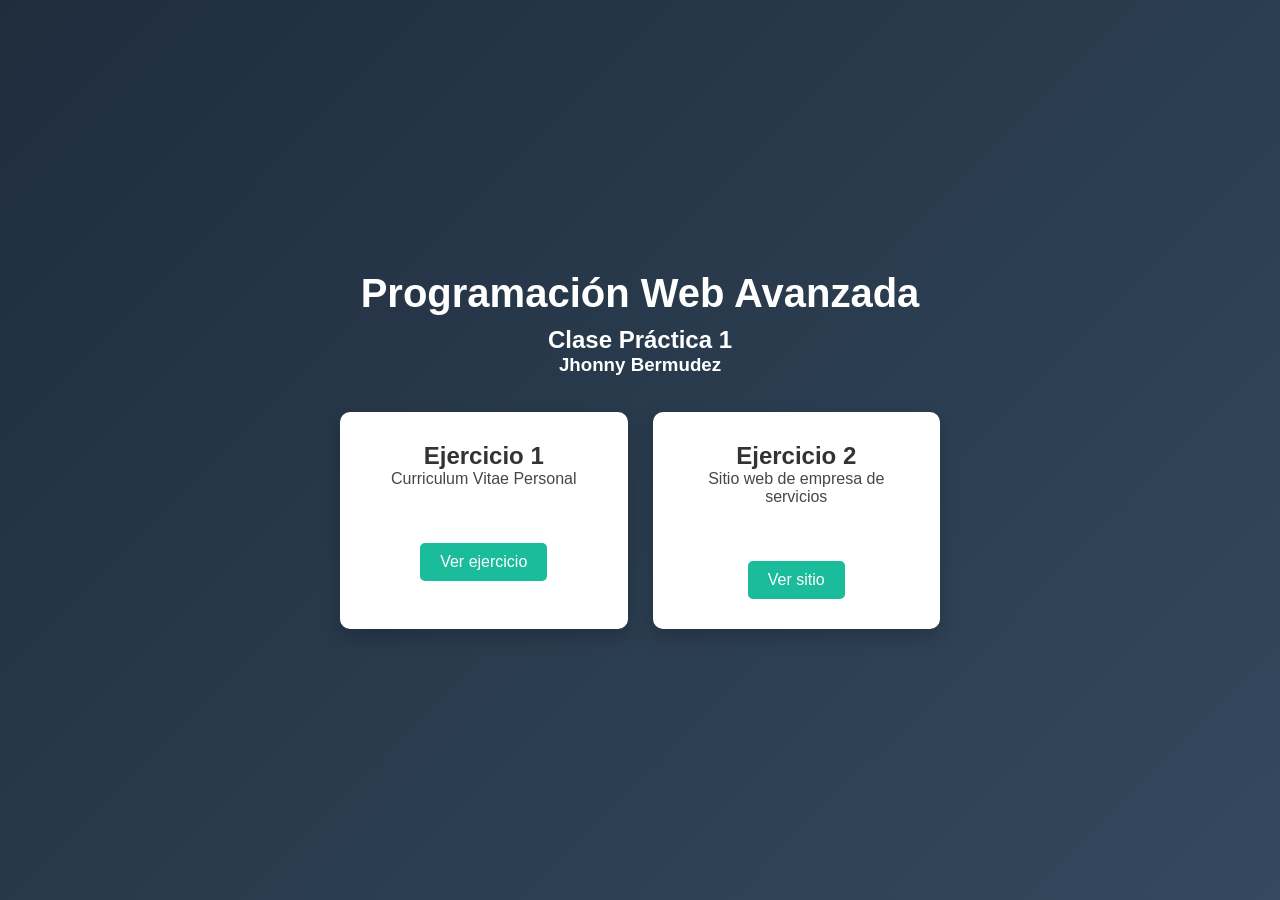
<file: index.html>
<!DOCTYPE html>
<html>

<head>
    <meta charset="UTF-8">
    <meta name="viewport" content="width=device-width, initial-scale=1.0">

    <title>Programación Web Avanzada</title>

    <style>
        * {
            margin: 0;
            padding: 0;
            box-sizing: border-box;
        }

        body {
            font-family: Segoe UI, Arial;
            background: linear-gradient(135deg, #1f2d3d, #34495e);
            color: white;
            height: 100vh;
            display: flex;
            align-items: center;
            justify-content: center;
        }

        /* CONTENEDOR */
        .container {
            text-align: center;
        }

        /* TITULOS */
        h1 {
            font-size: 40px;
            margin-bottom: 10px;
        }

        p {
            margin-bottom: 40px;
            opacity: 0.9;
        }

        /* GRID */
        .grid {
            display: grid;
            grid-template-columns: repeat(auto-fit, minmax(250px, 1fr));
            gap: 25px;
            max-width: 600px;
            margin: auto;
        }

        /* TARJETAS */
        .card {
            background: white;
            color: #333;
            padding: 30px;
            border-radius: 10px;
            box-shadow: 0 8px 20px rgba(0, 0, 0, 0.2);
            transition: 0.3s;
        }

        .card:hover {
            transform: translateY(-5px);
        }

        /* BOTON */
        .card a {
            display: inline-block;
            margin-top: 15px;
            text-decoration: none;
            background: #1abc9c;
            color: white;
            padding: 10px 20px;
            border-radius: 5px;
        }

        .card a:hover {
            background: #16a085;
        }
    </style>
</head>

<body>

    <div class="container">

        <h1>Programación Web Avanzada</h1>
        <h2>Clase Práctica 1</h2>
        <h3>Jhonny Bermudez</h3>
        <br>
        <br>
        <div class="grid">

            <div class="card">

                <h2>Ejercicio 1</h2>

                <p>Curriculum Vitae Personal</p>

                <a href="ej01.html">Ver ejercicio</a>

            </div>

            <div class="card">

                <h2>Ejercicio 2</h2>

                <p>Sitio web de empresa de servicios</p>

                <a href="ej02/index.html">Ver sitio</a>

            </div>

        </div>

    </div>

</body>

</html>
</file>
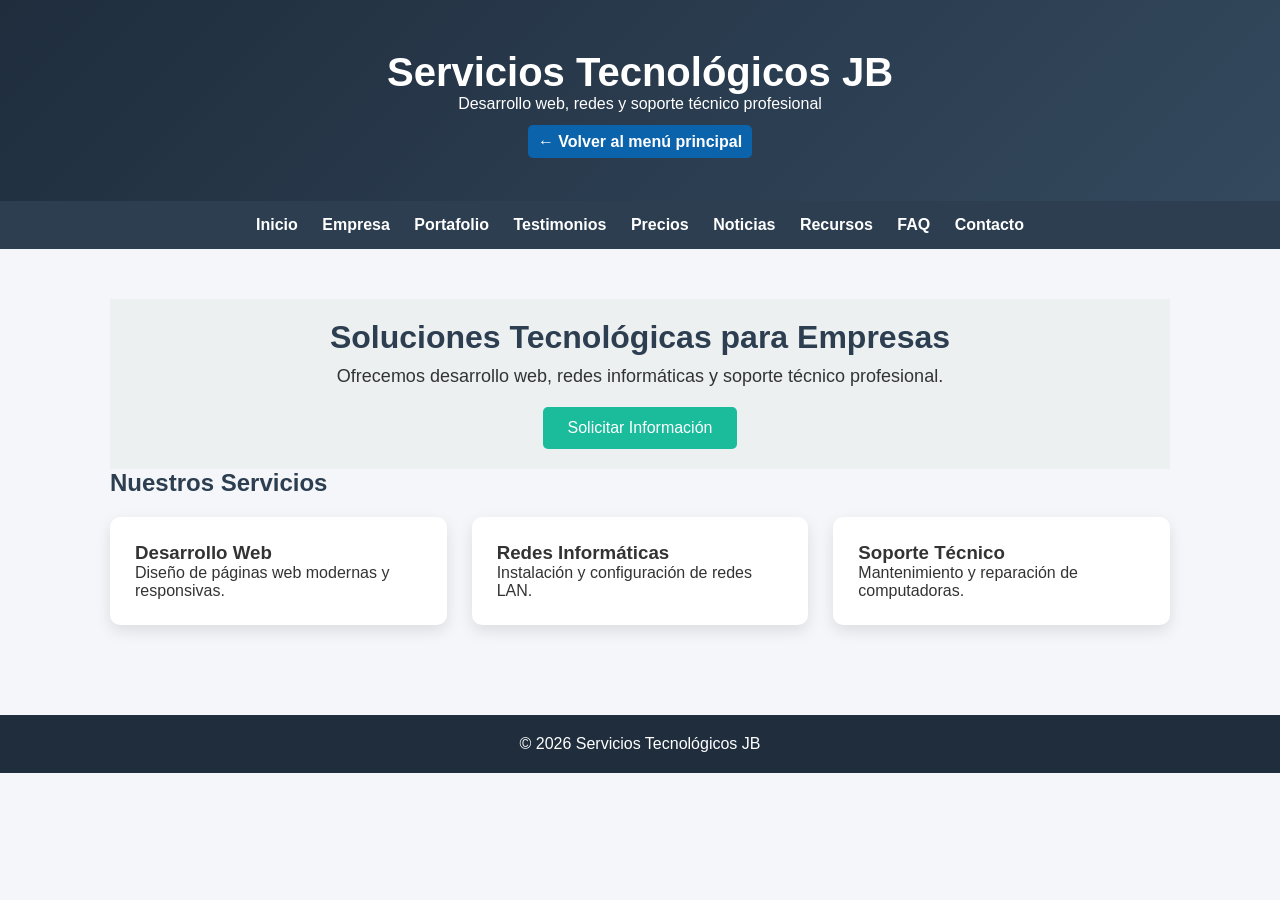
<file: ej02/index.html>
<!DOCTYPE html>
<html>

<head>
    <meta charset="UTF-8">
    <meta name="viewport" content="width=device-width, initial-scale=1.0">
    <title>Servicios Tecnológicos JB</title>
    <link rel="stylesheet" href="css/estilos.css">
</head>

<body>
    <header>
        <h1>Servicios Tecnológicos JB</h1>
        <p>Desarrollo web, redes y soporte técnico profesional</p>
        
        <div class="volver">
           <a href="../index.html">← Volver al menú principal</a>
        </div>
    </header>
   
    <nav>
        <a href="index.html">Inicio</a>
        <a href="empresa.html">Empresa</a>
        <a href="portafolio.html">Portafolio</a>
        <a href="testimonios.html">Testimonios</a>
        <a href="precios.html">Precios</a>
        <a href="noticias.html">Noticias</a>
        <a href="recursos.html">Recursos</a>
        <a href="faq.html">FAQ</a>
        <a href="contacto.html">Contacto</a>
    </nav>

    <section class="container">
        <div class="hero">
            <h2>Soluciones Tecnológicas para Empresas</h2>
            <p>
                Ofrecemos desarrollo web, redes informáticas
                y soporte técnico profesional.
            </p>
            <a class="btn" href="contacto.html">Solicitar Información</a>
        </div>

        <h2>Nuestros Servicios</h2>
        <div class="grid">
            <div class="card">
                <h3>Desarrollo Web</h3>
                <p>Diseño de páginas web modernas y responsivas.</p>
            </div>

            <div class="card">
                <h3>Redes Informáticas</h3>
                <p>Instalación y configuración de redes LAN.</p>
            </div>

            <div class="card">
                <h3>Soporte Técnico</h3>
                <p>Mantenimiento y reparación de computadoras.</p>
            </div>
        </div>
    </section>

    <footer>
        © 2026 Servicios Tecnológicos JB
    </footer>
</body>

</html>
</file>
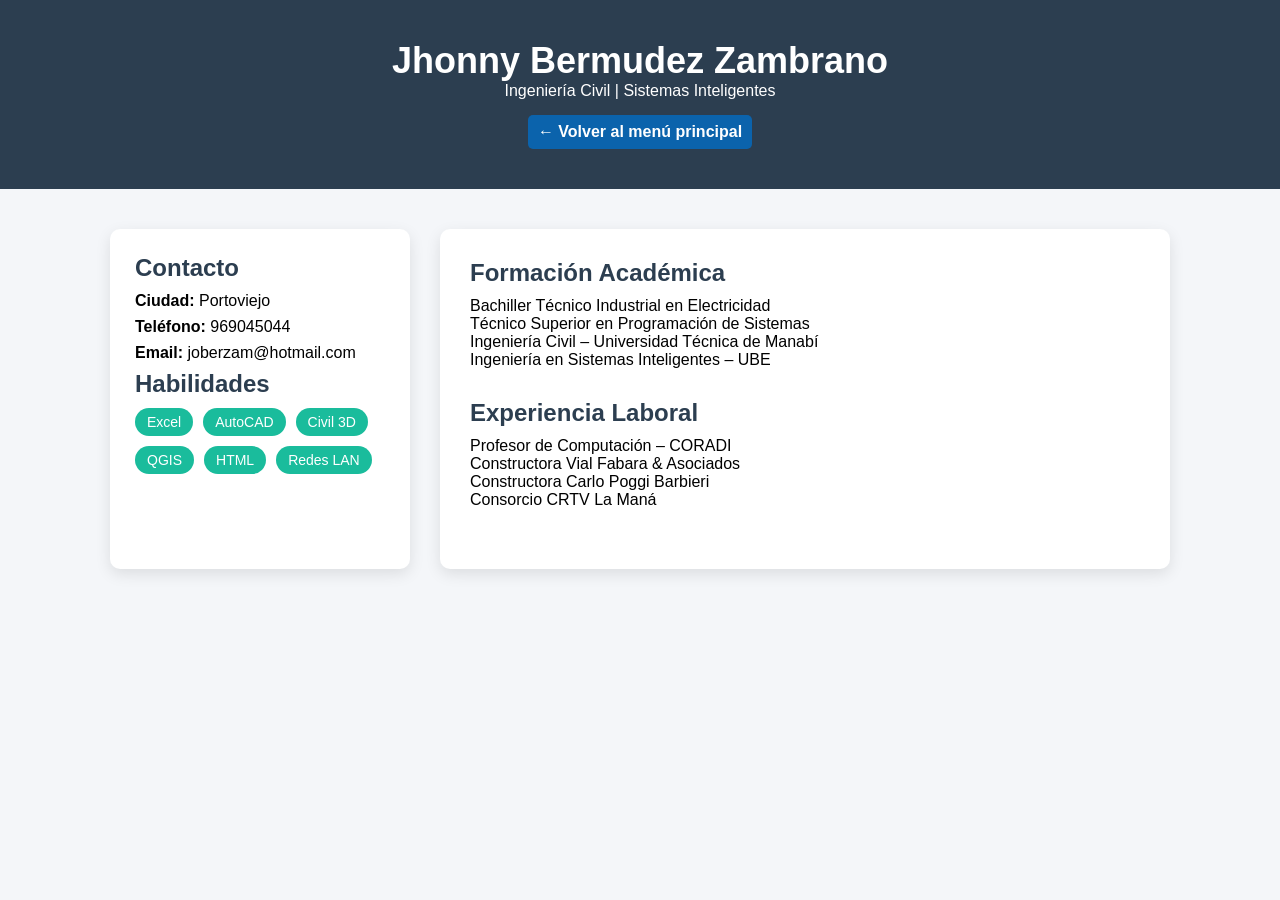
<file: ej01.html>
<!DOCTYPE html>
<html>

<head>
    <meta charset="UTF-8">
    <meta name="viewport" content="width=device-width, initial-scale=1.0">

    <title>Curriculum Vitae</title>
    
    <style>
        * {
            margin: 0;
            padding: 0;
            box-sizing: border-box;
        }

        body {
            font-family: Segoe UI, Arial;
            background: #f4f6f9;
        }

        /* HEADER */

        header {
            background: #2c3e50;
            color: white;
            text-align: center;
            padding: 40px;
        }

        header h1 {
            font-size: 36px;
        }

        /* CONTENEDOR */

        .container {
            max-width: 1100px;
            margin: auto;
            display: grid;
            grid-template-columns: 300px 1fr;
            gap: 30px;
            padding: 40px 20px;
        }

        /* SIDEBAR */

        .sidebar {
            background: white;
            padding: 25px;
            border-radius: 10px;
            box-shadow: 0 5px 15px rgba(0, 0, 0, 0.1);
        }

        .sidebar h2 {
            margin-bottom: 10px;
            color: #2c3e50;
        }

        .sidebar p {
            margin-bottom: 8px;
        }

        /* CONTENIDO */

        .content {
            background: white;
            padding: 30px;
            border-radius: 10px;
            box-shadow: 0 5px 15px rgba(0, 0, 0, 0.1);
        }

        .section {
            margin-bottom: 30px;
        }

        .section h2 {
            margin-bottom: 10px;
            color: #2c3e50;
        }

        /* HABILIDADES */

        .skills {
            display: flex;
            flex-wrap: wrap;
            gap: 10px;
        }

        .skill {
            background: #1abc9c;
            color: white;
            padding: 6px 12px;
            border-radius: 20px;
            font-size: 14px;
        }

        /* RESPONSIVE */

        @media(max-width:800px) {

            .container {
                grid-template-columns: 1fr;
            }

        }

        .btn-home {
            display: inline-block;
            margin-top: 15px;
            padding: 8px 10px;
            background: #0b63ac;
            color: white;
            text-decoration: none;
            border-radius: 5px;
            font-weight: bold;
        }

        .btn-home:hover {
            background: #0a53b3;
        }
    </style>
</head>

<body>

    <header>
        <h1>Jhonny Bermudez Zambrano</h1>
        <p>Ingeniería Civil | Sistemas Inteligentes</p>
        <a class="btn-home" href="index.html">← Volver al menú principal</a>
    </header>

    <div class="container">

        <!-- SIDEBAR -->
        <div class="sidebar">
            <h2>Contacto</h2>
            <p><strong>Ciudad:</strong> Portoviejo</p>
            <p><strong>Teléfono:</strong> 969045044</p>
            <p><strong>Email:</strong> joberzam@hotmail.com</p>
            <h2>Habilidades</h2>
            <div class="skills">
                <div class="skill">Excel</div>
                <div class="skill">AutoCAD</div>
                <div class="skill">Civil 3D</div>
                <div class="skill">QGIS</div>
                <div class="skill">HTML</div>
                <div class="skill">Redes LAN</div>
            </div>

        </div>

        <!-- CONTENIDO -->

        <div class="content">
            <div class="section">
                <h2>Formación Académica</h2>
                <p>Bachiller Técnico Industrial en Electricidad</p>
                <p>Técnico Superior en Programación de Sistemas</p>
                <p>Ingeniería Civil – Universidad Técnica de Manabí</p>
                <p>Ingeniería en Sistemas Inteligentes – UBE</p>
            </div>

            <div class="section">
                <h2>Experiencia Laboral</h2>
                <p>Profesor de Computación – CORADI</p>
                <p>Constructora Vial Fabara & Asociados</p>
                <p>Constructora Carlo Poggi Barbieri</p>
                <p>Consorcio CRTV La Maná</p>
            </div>
        </div>
    </div>
</body>
</html>
</file>
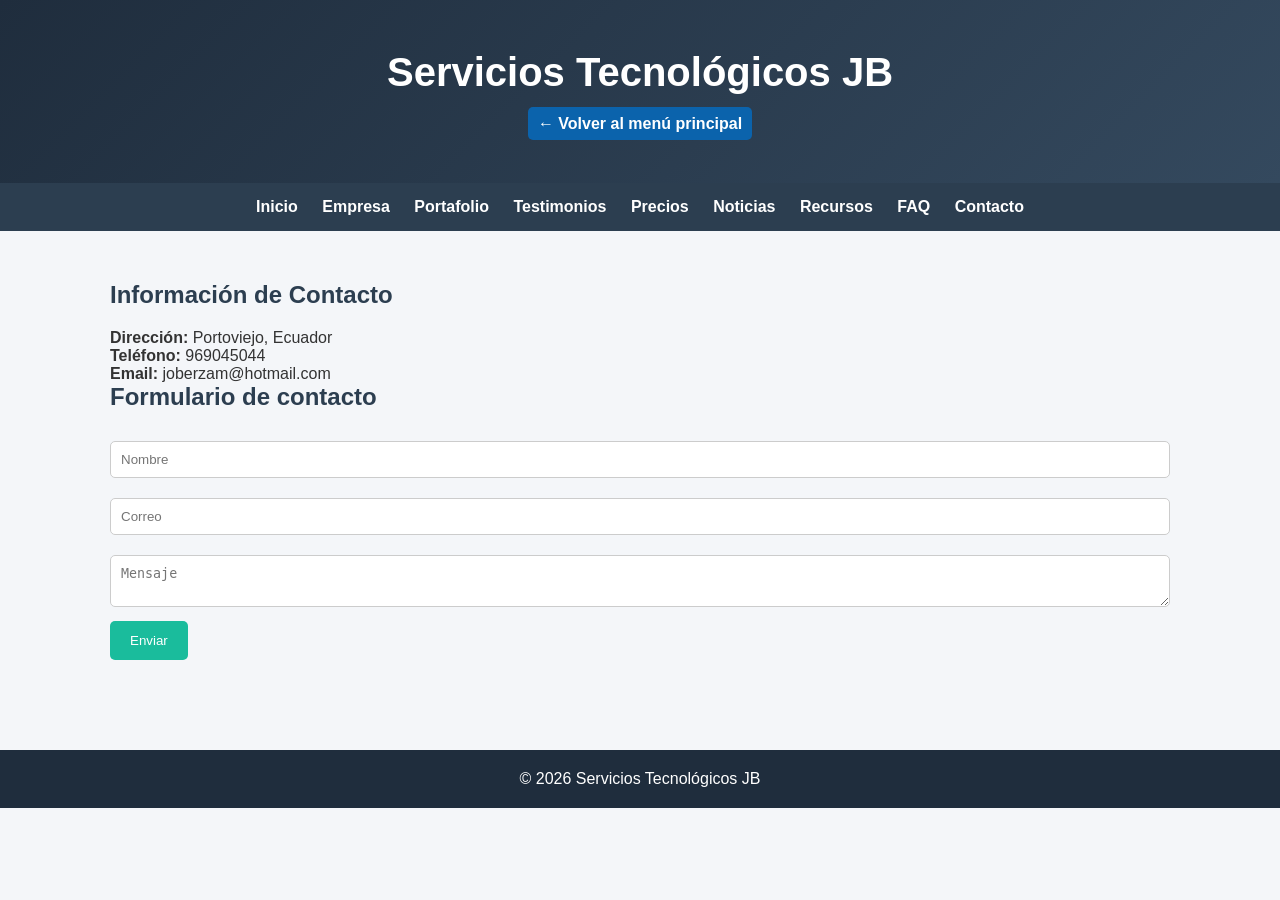
<file: ej02/contacto.html>
<!DOCTYPE html>
<html>

<head>
    <meta charset="UTF-8">
    <title>Contacto</title>
    <link rel="stylesheet" href="css/estilos.css">
</head>

<body>

    <header>
        <h1>Servicios Tecnológicos JB</h1>

        <div class="volver">
           <a href="../index.html">← Volver al menú principal</a>
        </div>
        
    </header>

    <nav>
        <a href="index.html">Inicio</a>
        <a href="empresa.html">Empresa</a>
        <a href="portafolio.html">Portafolio</a>
        <a href="testimonios.html">Testimonios</a>
        <a href="precios.html">Precios</a>
        <a href="noticias.html">Noticias</a>
        <a href="recursos.html">Recursos</a>
        <a href="faq.html">FAQ</a>
        <a href="contacto.html">Contacto</a>
    </nav>

    <section class="container">

        <h2>Información de Contacto</h2>

        <p><strong>Dirección:</strong> Portoviejo, Ecuador</p>
        <p><strong>Teléfono:</strong> 969045044</p>
        <p><strong>Email:</strong> joberzam@hotmail.com</p>

        <h2>Formulario de contacto</h2>

        <form>

            <input type="text" placeholder="Nombre">

            <input type="email" placeholder="Correo">

            <textarea placeholder="Mensaje"></textarea>

            <button>Enviar</button>

        </form>

    </section>

    <footer>
        © 2026 Servicios Tecnológicos JB
    </footer>

</body>

</html>
</file>
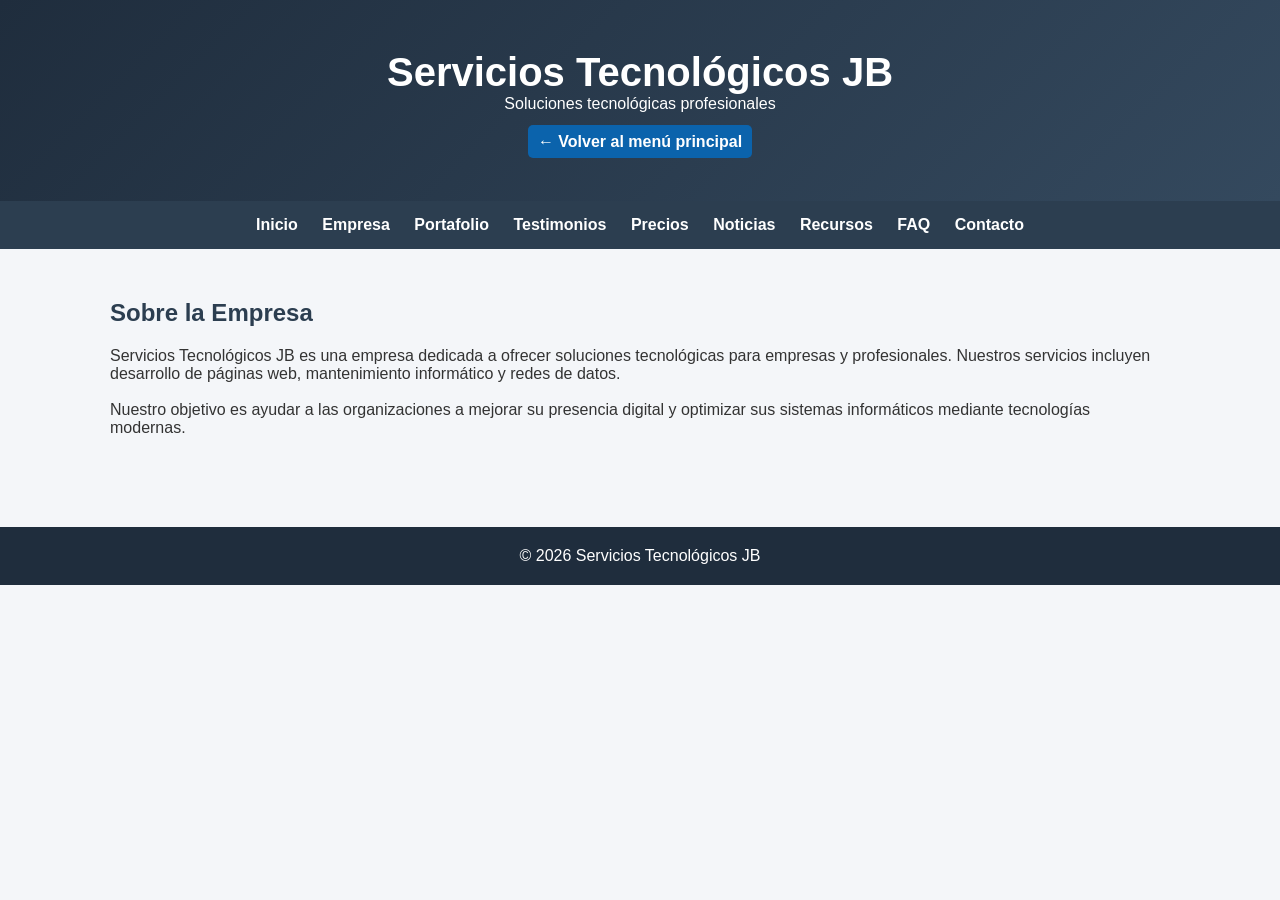
<file: ej02/empresa.html>
<!DOCTYPE html>
<html>

<head>
    <meta charset="UTF-8">
    <meta name="viewport" content="width=device-width, initial-scale=1.0">
    <title>Empresa</title>
    <link rel="stylesheet" href="css/estilos.css">
</head>

<body>

    <header>
        <h1>Servicios Tecnológicos JB</h1>
        <p>Soluciones tecnológicas profesionales</p>

        <div class="volver">
           <a href="../index.html">← Volver al menú principal</a>
        </div>
        
    </header>

    <nav>
        <a href="index.html">Inicio</a>
        <a href="empresa.html">Empresa</a>
        <a href="portafolio.html">Portafolio</a>
        <a href="testimonios.html">Testimonios</a>
        <a href="precios.html">Precios</a>
        <a href="noticias.html">Noticias</a>
        <a href="recursos.html">Recursos</a>
        <a href="faq.html">FAQ</a>
        <a href="contacto.html">Contacto</a>
    </nav>

    <section class="container">

        <h2>Sobre la Empresa</h2>

        <p>
            Servicios Tecnológicos JB es una empresa dedicada a ofrecer
            soluciones tecnológicas para empresas y profesionales.
            Nuestros servicios incluyen desarrollo de páginas web,
            mantenimiento informático y redes de datos.
        </p>
<br>
        <p>
            Nuestro objetivo es ayudar a las organizaciones a mejorar
            su presencia digital y optimizar sus sistemas informáticos
            mediante tecnologías modernas.
        </p>

    </section>

    <footer>
        © 2026 Servicios Tecnológicos JB
    </footer>

</body>

</html>
</file>
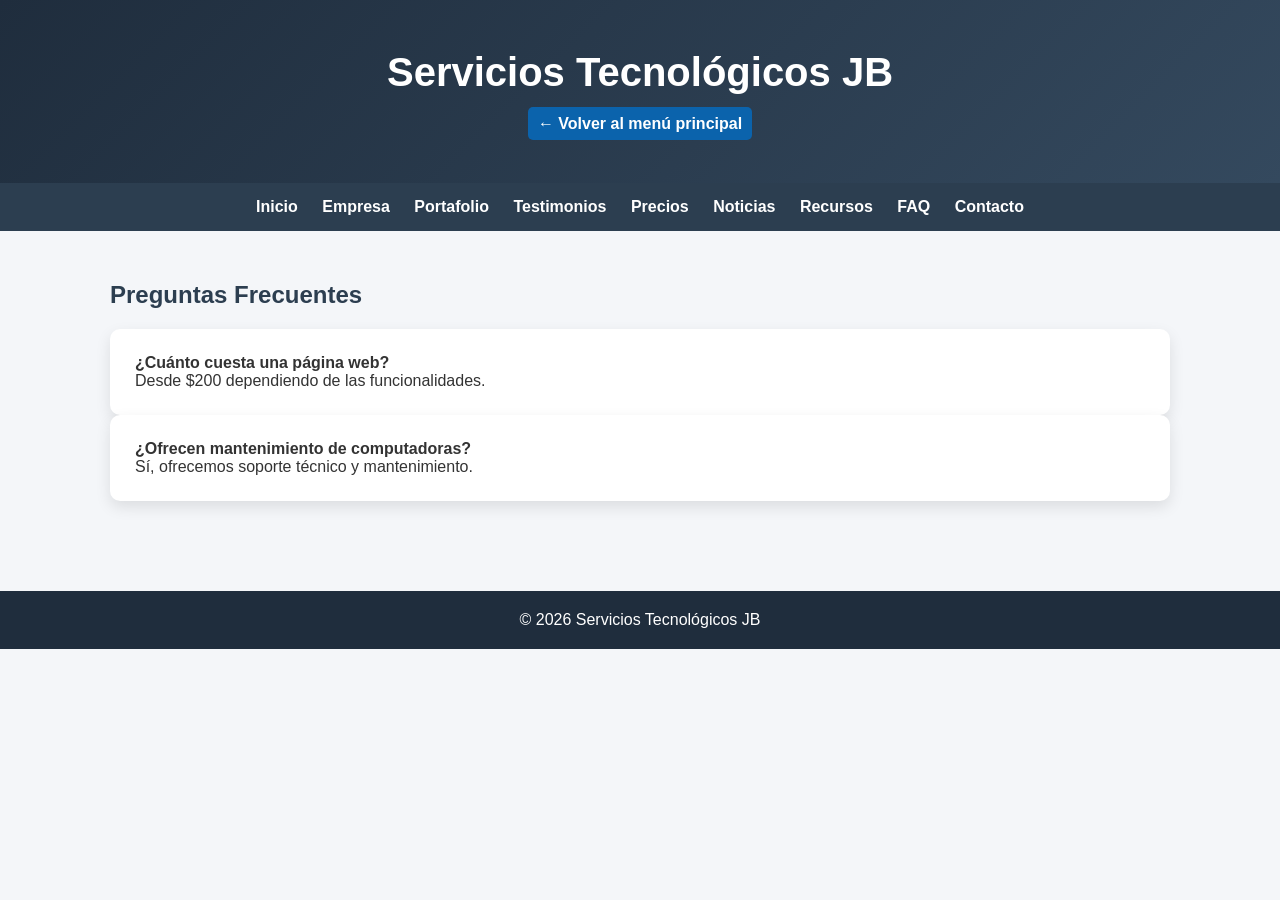
<file: ej02/faq.html>
<!DOCTYPE html>
<html>

<head>
    <meta charset="UTF-8">
    <title>Preguntas Frecuentes</title>
    <link rel="stylesheet" href="css/estilos.css">
</head>

<body>

    <header>
        <h1>Servicios Tecnológicos JB</h1>

        <div class="volver">
           <a href="../index.html">← Volver al menú principal</a>
        </div>
        
    </header>

    <nav>
        <a href="index.html">Inicio</a>
        <a href="empresa.html">Empresa</a>
        <a href="portafolio.html">Portafolio</a>
        <a href="testimonios.html">Testimonios</a>
        <a href="precios.html">Precios</a>
        <a href="noticias.html">Noticias</a>
        <a href="recursos.html">Recursos</a>
        <a href="faq.html">FAQ</a>
        <a href="contacto.html">Contacto</a>
    </nav>

    <section class="container">

        <h2>Preguntas Frecuentes</h2>

        <div class="card">
            <strong>¿Cuánto cuesta una página web?</strong>
            <p>Desde $200 dependiendo de las funcionalidades.</p>
        </div>

        <div class="card">
            <strong>¿Ofrecen mantenimiento de computadoras?</strong>
            <p>Sí, ofrecemos soporte técnico y mantenimiento.</p>
        </div>

    </section>

    <footer>
        © 2026 Servicios Tecnológicos JB
    </footer>

</body>

</html>
</file>
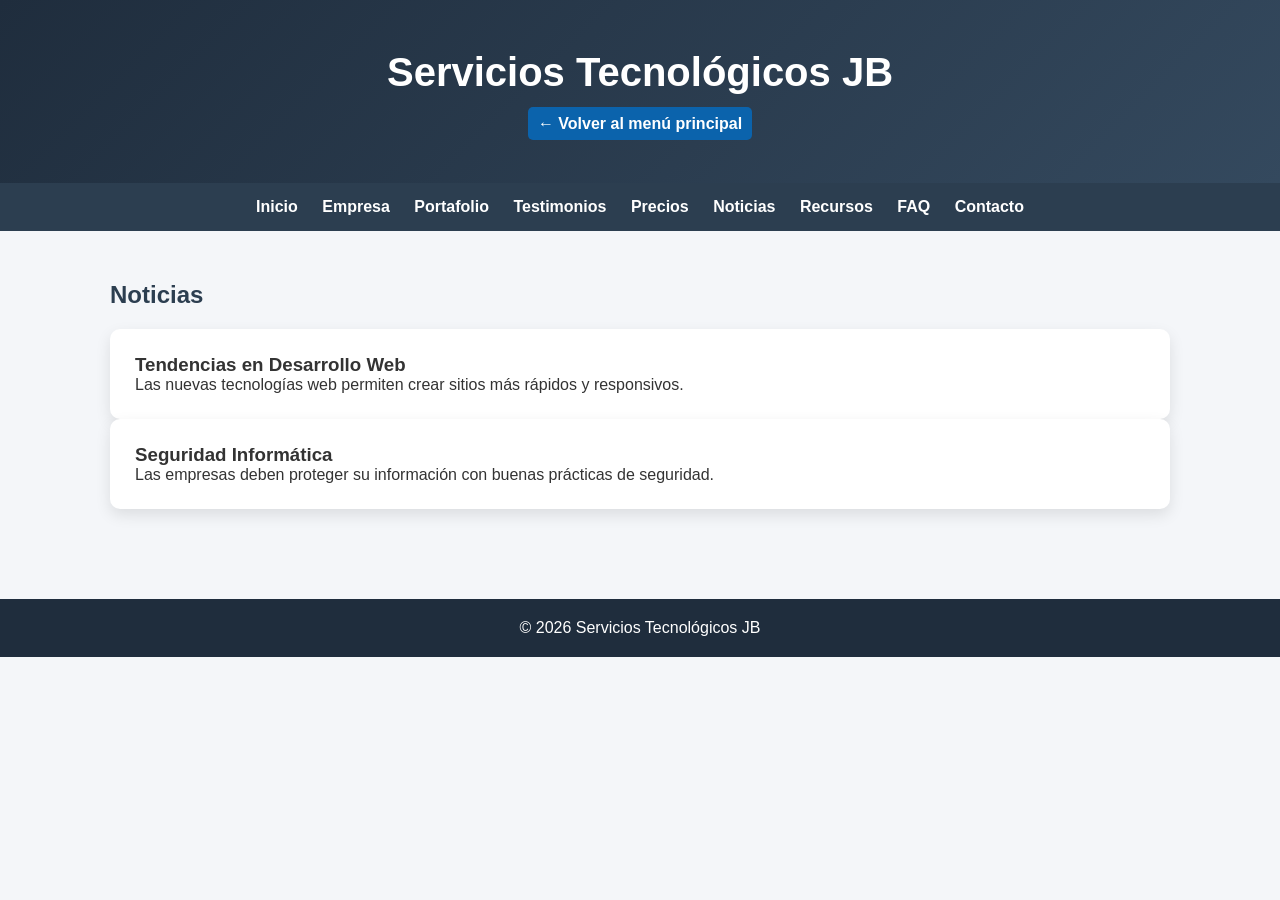
<file: ej02/noticias.html>
<!DOCTYPE html>
<html>

<head>
    <meta charset="UTF-8">
    <title>Noticias</title>
    <link rel="stylesheet" href="css/estilos.css">
</head>

<body>

    <header>
        <h1>Servicios Tecnológicos JB</h1>

        <div class="volver">
           <a href="../index.html">← Volver al menú principal</a>
        </div>
        
    </header>

    <nav>
        <a href="index.html">Inicio</a>
        <a href="empresa.html">Empresa</a>
        <a href="portafolio.html">Portafolio</a>
        <a href="testimonios.html">Testimonios</a>
        <a href="precios.html">Precios</a>
        <a href="noticias.html">Noticias</a>
        <a href="recursos.html">Recursos</a>
        <a href="faq.html">FAQ</a>
        <a href="contacto.html">Contacto</a>
    </nav>

    <section class="container">

        <h2>Noticias</h2>

        <div class="card">
            <h3>Tendencias en Desarrollo Web</h3>
            <p>Las nuevas tecnologías web permiten crear sitios más rápidos y responsivos.</p>
        </div>

        <div class="card">
            <h3>Seguridad Informática</h3>
            <p>Las empresas deben proteger su información con buenas prácticas de seguridad.</p>
        </div>

    </section>

    <footer>
        © 2026 Servicios Tecnológicos JB
    </footer>

</body>

</html>
</file>
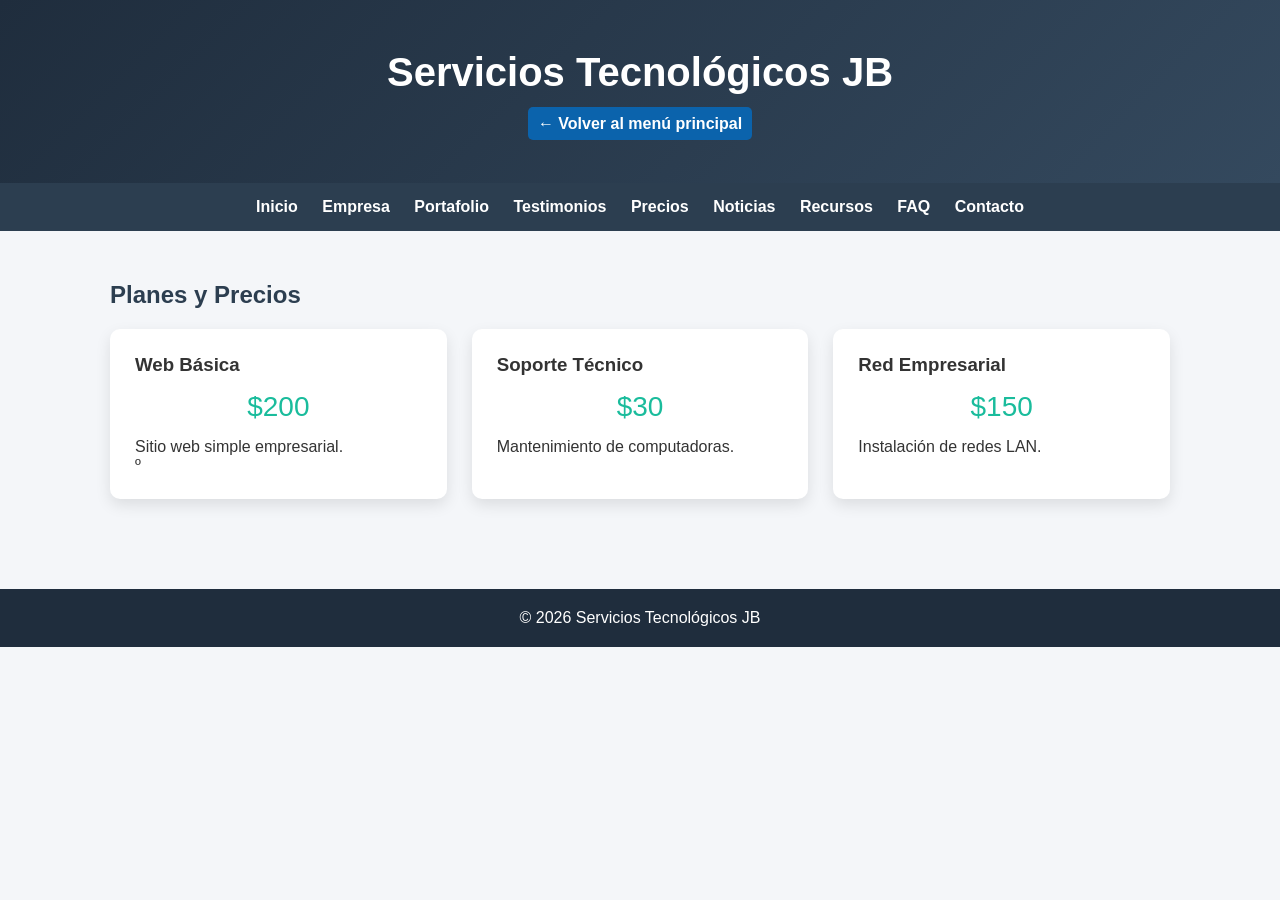
<file: ej02/precios.html>
<!DOCTYPE html>
<html>

<head>
    <meta charset="UTF-8">
    <title>Precios</title>
    <link rel="stylesheet" href="css/estilos.css">
</head>

<body>

    <header>
        <h1>Servicios Tecnológicos JB</h1>

        <div class="volver">
           <a href="../index.html">← Volver al menú principal</a>
        </div>
        
    </header>

    <nav>
        <a href="index.html">Inicio</a>
        <a href="empresa.html">Empresa</a>
        <a href="portafolio.html">Portafolio</a>
        <a href="testimonios.html">Testimonios</a>
        <a href="precios.html">Precios</a>
        <a href="noticias.html">Noticias</a>
        <a href="recursos.html">Recursos</a>
        <a href="faq.html">FAQ</a>
        <a href="contacto.html">Contacto</a>
    </nav>

    <section class="container">

        <h2>Planes y Precios</h2>

        <div class="grid">

            <div class="card">
                <h3>Web Básica</h3>
                <div class="precio">$200</div>
                <p>Sitio web simple empresarial.</p>º
            </div>

            <div class="card">
                <h3>Soporte Técnico</h3>
                <div class="precio">$30</div>
                <p>Mantenimiento de computadoras.</p>
            </div>

            <div class="card">
                <h3>Red Empresarial</h3>
                <div class="precio">$150</div>
                <p>Instalación de redes LAN.</p>
            </div>

        </div>

    </section>

    <footer>
        © 2026 Servicios Tecnológicos JB
    </footer>

</body>

</html>
</file>
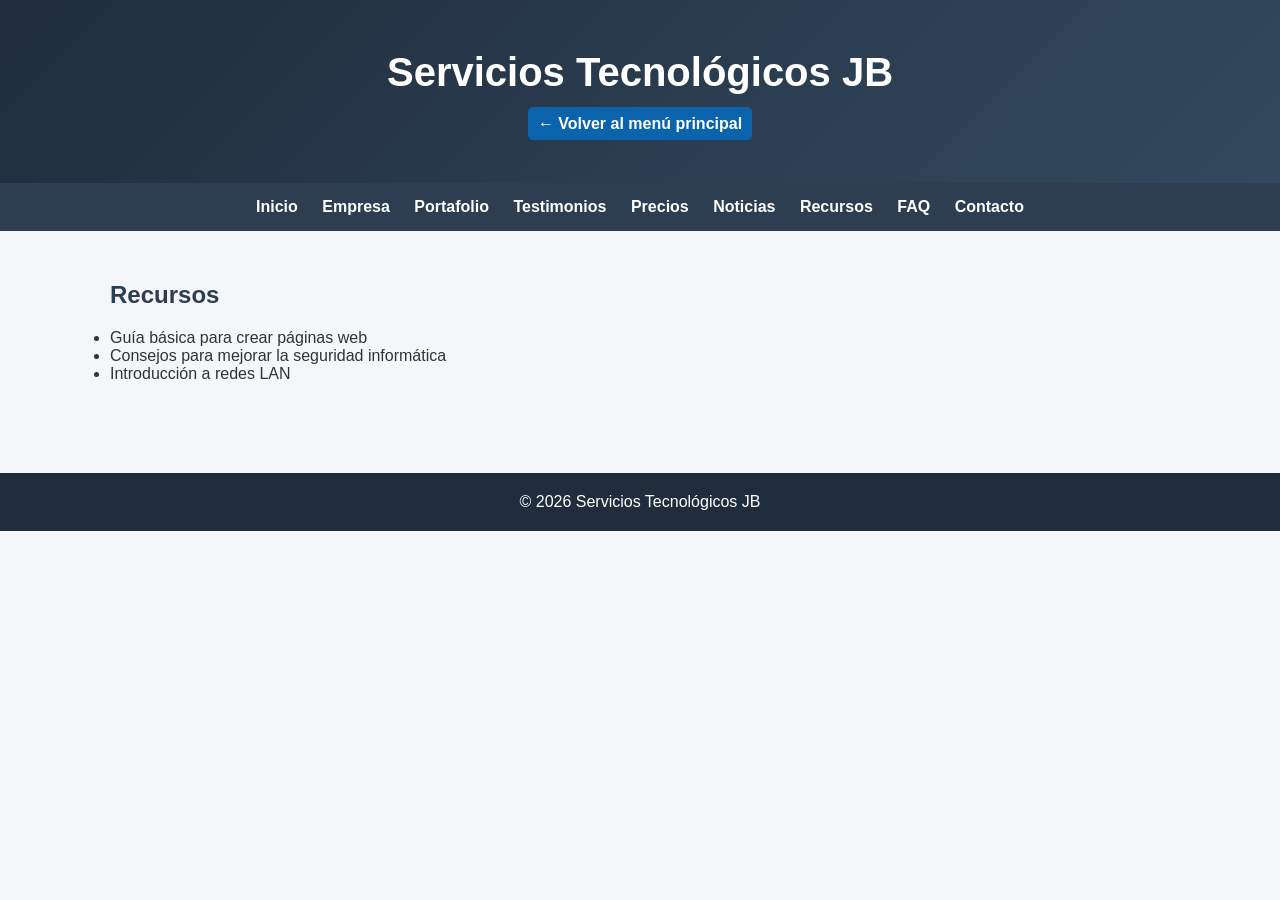
<file: ej02/recursos.html>
<!DOCTYPE html>
<html>

<head>
    <meta charset="UTF-8">
    <title>Recursos</title>
    <link rel="stylesheet" href="css/estilos.css">
</head>

<body>

    <header>
        <h1>Servicios Tecnológicos JB</h1>

        <div class="volver">
           <a href="../index.html">← Volver al menú principal</a>
        </div>
        
    </header>

    <nav>
        <a href="index.html">Inicio</a>
        <a href="empresa.html">Empresa</a>
        <a href="portafolio.html">Portafolio</a>
        <a href="testimonios.html">Testimonios</a>
        <a href="precios.html">Precios</a>
        <a href="noticias.html">Noticias</a>
        <a href="recursos.html">Recursos</a>
        <a href="faq.html">FAQ</a>
        <a href="contacto.html">Contacto</a>
    </nav>

    <section class="container">

        <h2>Recursos</h2>

        <ul>

            <li>Guía básica para crear páginas web</li>
            <li>Consejos para mejorar la seguridad informática</li>
            <li>Introducción a redes LAN</li>

        </ul>

    </section>

    <footer>
        © 2026 Servicios Tecnológicos JB
    </footer>

</body>

</html>
</file>
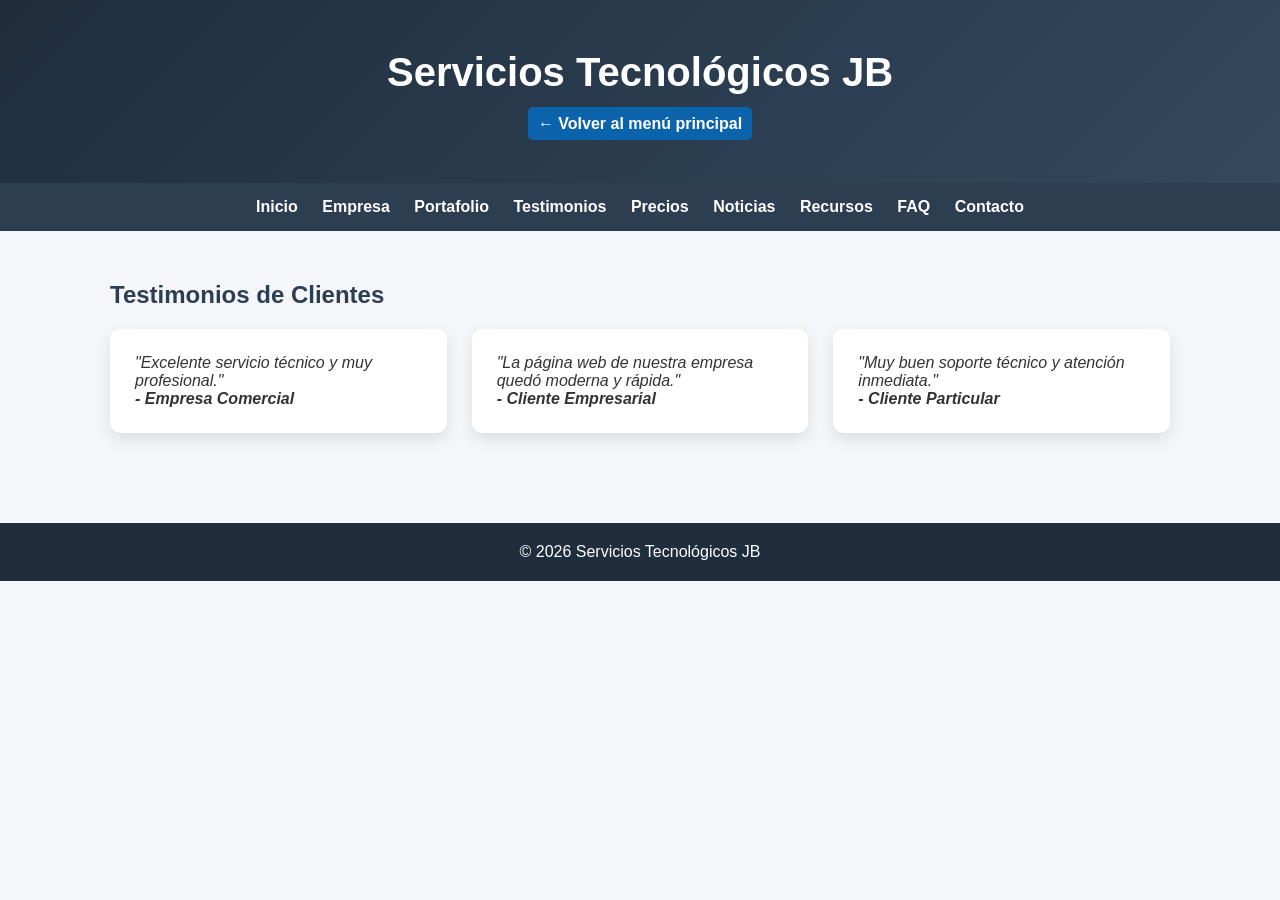
<file: ej02/testimonios.html>
<!DOCTYPE html>
<html>

<head>
    <meta charset="UTF-8">
    <title>Testimonios</title>
    <link rel="stylesheet" href="css/estilos.css">
</head>

<body>

    <header>
        <h1>Servicios Tecnológicos JB</h1>

        <div class="volver">
           <a href="../index.html">← Volver al menú principal</a>
        </div>
        
    </header>

    <nav>
        <a href="index.html">Inicio</a>
        <a href="empresa.html">Empresa</a>
        <a href="portafolio.html">Portafolio</a>
        <a href="testimonios.html">Testimonios</a>
        <a href="precios.html">Precios</a>
        <a href="noticias.html">Noticias</a>
        <a href="recursos.html">Recursos</a>
        <a href="faq.html">FAQ</a>
        <a href="contacto.html">Contacto</a>
    </nav>

    <section class="container">

        <h2>Testimonios de Clientes</h2>

        <div class="grid">
           
            <div class="card testimonio">
                <p>"Excelente servicio técnico y muy profesional."</p>
                <strong>- Empresa Comercial</strong>
            </div>

            <div class="card testimonio">
                <p>"La página web de nuestra empresa quedó moderna y rápida."</p>
                <strong>- Cliente Empresarial</strong>
            </div>

            <div class="card testimonio">
                <p>"Muy buen soporte técnico y atención inmediata."</p>
                <strong>- Cliente Particular</strong>
            </div>

        </div>

    </section>

    <footer>
        © 2026 Servicios Tecnológicos JB
    </footer>

</body>

</html>
</file>
<file: ej02/css/estilos.css>
* {
    margin: 0;
    padding: 0;
    box-sizing: border-box;
}

body {
    font-family: Segoe UI, Arial;
    background: #f4f6f9;
    color: #333;
}

header {
    background: linear-gradient(135deg, #1f2d3d, #34495e);
    color: white;
    text-align: center;
    padding: 50px 20px;
}

header h1 {
    font-size: 40px;
}

nav {
    background: #2c3e50;
    text-align: center;
    padding: 15px;
}

nav a {
    color: white;
    text-decoration: none;
    margin: 10px;
    font-weight: 600;
}

nav a:hover {
    color: #1abc9c;
}

.container {
    max-width: 1100px;
    margin: auto;
    padding: 50px 20px;
}

.grid {
    display: grid;
    grid-template-columns: repeat(auto-fit, minmax(250px, 1fr));
    gap: 25px;
}

.card {
    background: white;
    padding: 25px;
    border-radius: 10px;
    box-shadow: 0 6px 15px rgba(0, 0, 0, 0.1);
    transition: 0.3s;
}

.card:hover {
    transform: translateY(-5px);
}

h2 {
    margin-bottom: 20px;
    color: #2c3e50;
}

footer {
    background: #1f2d3d;
    color: white;
    text-align: center;
    padding: 20px;
    margin-top: 40px;
}

input,
textarea {
    width: 100%;
    padding: 10px;
    margin: 10px 0;
    border-radius: 5px;
    border: 1px solid #ccc;
}

button {
    background: #1abc9c;
    border: none;
    padding: 12px 20px;
    color: white;
    border-radius: 5px;
    cursor: pointer;
}

button:hover {
    background: #16a085;
}

/* HERO */

.hero {
    text-align: center;
    padding: 20px 20px;
    background: #ecf0f1;
}

.hero h2 {
    font-size: 32px;
    margin-bottom: 10px;
}

.hero p {
    font-size: 18px;
    margin-bottom: 20px;
}

.btn {
    display: inline-block;
    background: #1abc9c;
    color: white;
    padding: 12px 25px;
    border-radius: 5px;
    text-decoration: none;
}

/* PORTAFOLIO IMAGEN */

.card img {
    width: 100%;
    border-radius: 8px;
    margin-bottom: 15px;
}

/* TESTIMONIOS */

.testimonio {
    font-style: italic;
}

/* PRECIOS */

.precio {
    text-align: center;
    font-size: 28px;
    color: #1abc9c;
    margin: 15px 0;
}

.volver {
    text-align: center;
    margin-top: 20px;
}

.volver a {
    background: #0b63ac;
    color: white;
    padding: 8px 10px;
    border-radius: 5px;
    text-decoration: none;
    font-weight: bold;
}

.volver a:hover {
    background: #0a53b3;
}
</file>
